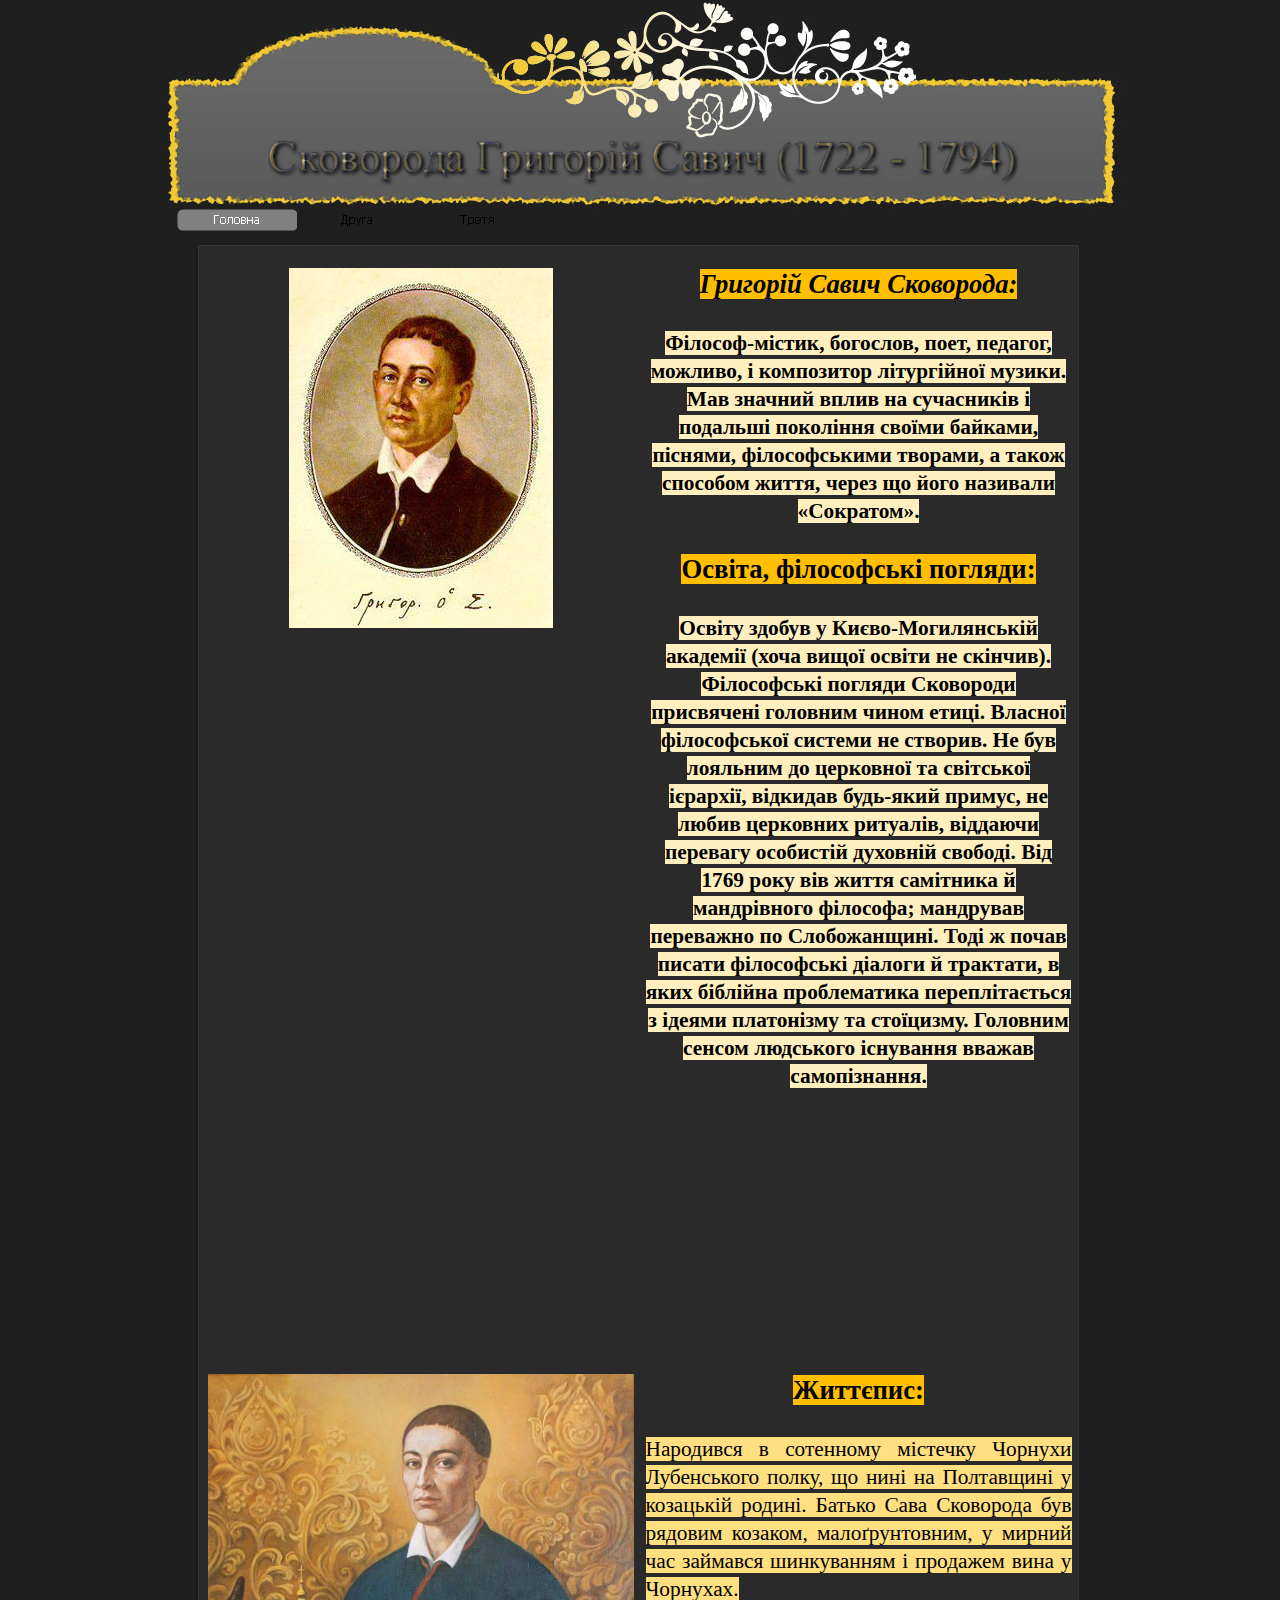
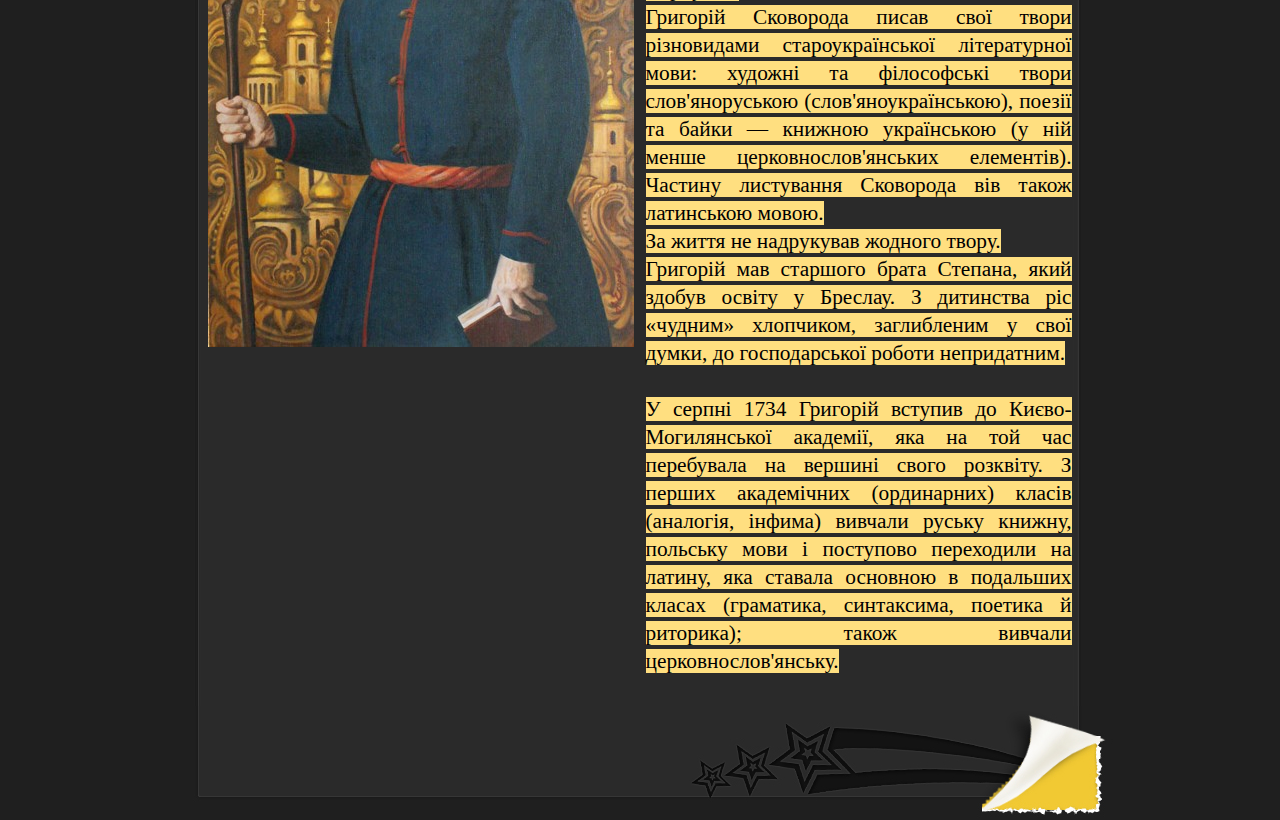
<file: index.html>
<!DOCTYPE html><!-- HTML5 -->
<html lang="ru-RU" dir="ltr">
	<head>
		<title>Сковорода</title>
		<meta charset="utf-8" />
		<!--[if IE]><meta http-equiv="ImageToolbar" content="False" /><![endif]-->
		<meta name="description" content="Сковородаа" />
		<meta name="keywords" content="Сковородаа" />
		<meta name="author" content="Антонюк" />
		<meta name="generator" content="Incomedia WebSite X5 Free 10.1.12.57 - www.websitex5.com" />
		<meta name="viewport" content="width=1007" />
		<link rel="stylesheet" type="text/css" href="style/reset.css" media="screen,print" />
		<link rel="stylesheet" type="text/css" href="style/print.css" media="print" />
		<link rel="stylesheet" type="text/css" href="style/style.css" media="screen,print" />
		<link rel="stylesheet" type="text/css" href="style/template.css" media="screen" />
		<link rel="stylesheet" type="text/css" href="style/menu.css" media="screen" />
		<!--[if lte IE 7]><link rel="stylesheet" type="text/css" href="style/ie.css" media="screen" /><![endif]-->
		<link rel="stylesheet" type="text/css" href="pcss/index.css" media="screen" />
		<script type="text/javascript" src="res/jquery.js?57"></script>
		<script type="text/javascript" src="res/x5engine.js?57"></script>
		
	</head>
	<body>
		<div id="imHeaderBg"></div>
		<div id="imFooterBg"></div>
		<div id="imPage">
			<div id="imHeader">
				<h1 class="imHidden">Сковорода</h1>
				
			</div>
			<a class="imHidden" href="#imGoToCont" title="Заголовок главного меню">Перейти к контенту</a>
			<a id="imGoToMenu"></a><p class="imHidden">Главное меню:</p>
			<div id="imMnMn" class="auto">
				<ul class="auto">
					<li id="imMnMnNode0" class="imMnMnCurrent">
						<a href="index.html">
							<span class="imMnMnFirstBg">
								<span class="imMnMnTxt"><span class="imMnMnImg"></span>Головна </span>
							</span>
						</a>
					</li><li id="imMnMnNode4">
						<a href="page-4.html">
							<span class="imMnMnFirstBg">
								<span class="imMnMnTxt"><span class="imMnMnImg"></span>Друга</span>
							</span>
						</a>
					</li><li id="imMnMnNode5">
						<a href="page-5.html">
							<span class="imMnMnFirstBg">
								<span class="imMnMnTxt"><span class="imMnMnImg"></span>Третя</span>
							</span>
						</a>
					</li>
				</ul>
			</div>
			<div id="imContentGraphics"></div>
			<div id="imContent">
				<a id="imGoToCont"></a>
				<div style="width: 876px; float: left;">
					<div style="float: left; width: 438px;">
						<div id="imCell_2" class="imGrid[0, 0]"><div id="imCellStyleGraphics_2"></div><div id="imCellStyle_2"><img id="imObjectImage_2" src="images/264px---------_---------.jpg" title="" alt="" height="360" width="264" /></div></div>
					</div>
					<div style="float: left; width: 438px;">
						<div id="imCell_3" class="imGrid[0, 0]"><div id="imCellStyleGraphics_3"></div><div id="imCellStyle_3">	<div class="text-tab-content"  id="imTextObject_3_tab0" style="text-align: left;">
								<div class="text-inner">
									<p style="text-align: center;"><span class="cb4 fs40 cf3 ff1"><b><i>Григорій Савич Сковорода:</i></b></span><b><i><span class="fs32 cb6 cf5 ff1"><br /></span></i><span class="cb7 cf3 fs32 ff1"><br /></span><span class="ff2 cb7 cf3 fs32"> </span><span class="ff1 cb7 cf3 fs32">Ф</span><span class="ff2 cb7 cf3 fs32">ілософ-<wbr>містик, богослов, поет, педагог, можливо, і композитор літургійної музики.</span><span class="ff1 cb7 cf3 fs32"><br /></span><span class="ff2 cb7 cf3 fs32">Мав значний вплив на сучасників і подальші покоління своїми байками, піснями, філософськими творами, а також способом життя, через що його називали «Сократом».</span><span class="cb4 ff1 cf3 fs32"><br /><br /></span><span class="fs40 cb4 ff1 cf3">Освіта, філософські погляди:</span><span class="fs32 cb7 ff1 cf3"><br /></span></b></p><p style="text-align: left;"><span class="fs32 cb4 cf3 ff1"><b><br /></b></span></p><p style="text-align: center;"><span class="fs32 cb7 cf3 ff2"><b>Освіту здобув у Києво-<wbr>Могилянській академії (хоча вищої освіти не скінчив). Філософські погляди Сковороди присвячені головним чином етиці. Власної філософської системи не створив. Не був лояльним до церковної та світської ієрархії, відкидав будь-<wbr>який примус, не любив церковних ритуалів, віддаючи перевагу особистій духовній свободі. Від 1769 року вів життя самітника й мандрівного філософа; мандрував переважно по Слобожанщині. Тоді ж почав писати філософські діалоги й трактати, в яких біблійна проблематика переплітається з ідеями платонізму та стоїцизму. Головним сенсом людського існування вважав самопізнання.</b></span><b><span class="cb4 ff1 fs32 cf3"><br /></span></b></p><p style="text-align: justify;"><span class="fs32 cb4 cf3 ff1"><b><br /><br /><br /><br /><br /><br /><br /><br /></b></span></p><p style="text-align: left;"><span class="fs32 cf3 ff1 cb2"><b><i><br /></i></b></span><span class="fs20 cf1 ff0 cb2"><br /></span></p>
								</div>
							</div>
						</div></div>
					</div>
					
				</div>
				<div style="width: 876px; float: left;">
					<div style="float: left; width: 438px;">
						<div id="imCell_1" class="imGrid[1, 1]"><div id="imCellStyleGraphics_1"></div><div id="imCellStyle_1"><img id="imObjectImage_1" src="images/002._Skovoroda_G._S..jpg" title="" alt="" height="573" width="426" /></div></div>
					</div>
					<div style="float: left; width: 438px;">
						<div id="imCell_4" class="imGrid[1, 1]"><div id="imCellStyleGraphics_4"></div><div id="imCellStyle_4">	<div class="text-tab-content"  id="imTextObject_4_tab0" style="text-align: left;">
								<div class="text-inner">
									<p style="text-align: center;"><span class="cb4 fs40 cf3 ff1"><b>Життєпис</b></span><b><span class="ff2 cb4 fs40 cf3">:</span><span class="cb5 ff2 fs40 cf3"><br /></span></b><span class="fs32 cb6 ff2 cf3"><br /></span></p><p style="text-align: justify;"><span class="fs32 cb6 cf3 ff1">Народився в сотенному містечку Чорнухи Лубенського полку, що нині на Полтавщині у козацькій родині. Батько Сава Сковорода був рядовим козаком, малоґрунтовним, у мирний час займався шинкуванням і продажем вина у Чорнухах</span><span class="ff2 fs32 cb6 cf3">.<br /></span><span class="ff1 fs32 cb6 cf3">Григорій Сковорода писав свої твори різновидами староукраїнської літературної мови: художні та філософські твори слов'яноруською (слов'яноукраїнською), поезії та байки — книжною українською (у ній менше цер­ковнослов'янських елементів). Частину листування Сковорода вів також латинською мовою.</span><span class="ff2 fs32 cb6 cf3"><br /> </span><span class="ff1 fs32 cb6 cf3">За життя не надрукував жодного твору.</span><span class="ff2 fs32 cb6 cf3"><br /></span><span class="ff1 fs32 cb6 cf3">Григорій мав старшого брата Степана, який здобув освіту у Бреслау. З дитинства ріс «чудним» хлопчиком, заглибленим у свої думки, до господарської роботи непридатним. </span><span class="ff2 fs32 cb6 cf3"><br /><br /></span><span class="ff1 fs32 cb6 cf3">У серпні 1734 Григорій вступив до Києво-<wbr>Могилянської академії, яка на той час перебувала на вершині свого розквіту. З перших академічних (ординарних) класів (аналогія, інфима) вивчали руську книжну, польську мови і поступово переходили на латину, яка ставала основною в подальших класах (граматика, синтаксима, поетика й риторика); також вивчали церковнослов'янську.</span><span class="cb4 ff1 fs32 cf3"> </span><span class="fs20 ff0 cb4 cf3"><br /></span></p><p style="text-align: left;"><span class="cb2 cf1 fs20 ff0"><br /></span></p>
								</div>
							</div>
						</div></div>
					</div>
					
				</div>
				
				<div id="imFooPad" style="height: 0px; float: left;">&nbsp;</div><div id="imBtMn"><a href="index.html">Головна </a> | <a href="page-4.html">Друга</a> | <a href="page-5.html">Третя</a> | <a href="imsitemap.html">Главная Карта Сайта</a></div>				  
				<div class="imClear"></div>
			</div>
			<div id="imFooter">
				
			</div>
		</div>
		<span class="imHidden"><a href="#imGoToCont" title="Прочесть эту страницу заново">Назад к содержимому</a> | <a href="#imGoToMenu" title="Прочесть этот сайт заново">Назад к главному меню</a></span>
		
	<noscript class="imNoScript"><div class="alert alert-red">Чтобы использовать этот сайт, необходимо включить JavaScript</div></noscript>
				</body>
</html>
</file>
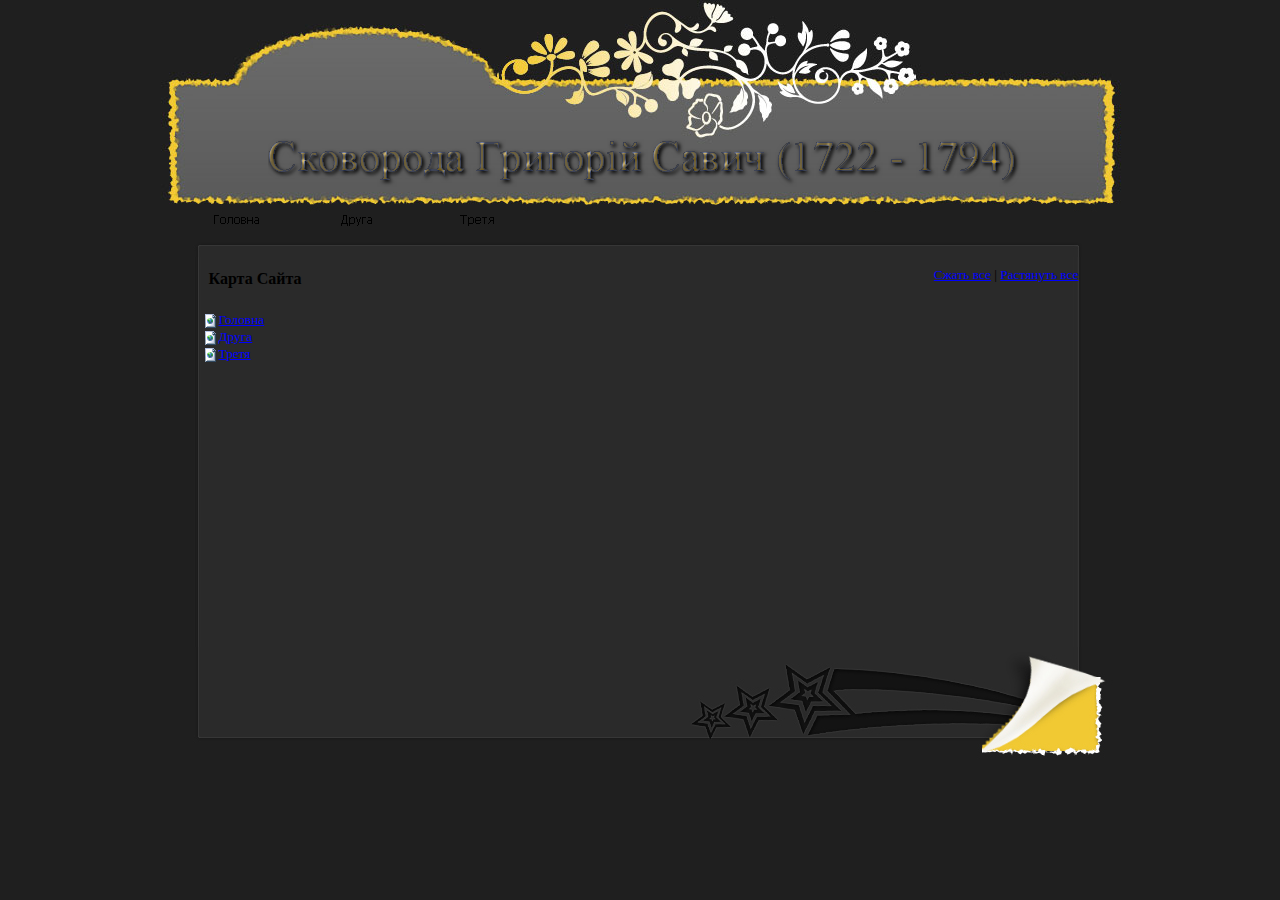
<file: imsitemap.html>
<!DOCTYPE html><!-- HTML5 -->
<html lang="ru-RU" dir="ltr">
	<head>
		<title>Главная Карта Сайта - Сковорода</title>
		<meta charset="utf-8" />
		<!--[if IE]><meta http-equiv="ImageToolbar" content="False" /><![endif]-->
		<meta name="author" content="Антонюк" />
		<meta name="generator" content="Incomedia WebSite X5 Free 10.1.12.57 - www.websitex5.com" />
		<meta name="viewport" content="width=1007" />
		<link rel="stylesheet" type="text/css" href="style/reset.css" media="screen,print" />
		<link rel="stylesheet" type="text/css" href="style/print.css" media="print" />
		<link rel="stylesheet" type="text/css" href="style/style.css" media="screen,print" />
		<link rel="stylesheet" type="text/css" href="style/template.css" media="screen" />
		<link rel="stylesheet" type="text/css" href="style/menu.css" media="screen" />
		<!--[if lte IE 7]><link rel="stylesheet" type="text/css" href="style/ie.css" media="screen" /><![endif]-->
		
		<script type="text/javascript" src="res/jquery.js?57"></script>
		<script type="text/javascript" src="res/x5engine.js?57"></script>
		
	</head>
	<body>
		<div id="imHeaderBg"></div>
		<div id="imFooterBg"></div>
		<div id="imPage">
			<div id="imHeader">
				<h1 class="imHidden">Главная Карта Сайта - Сковорода</h1>
				
			</div>
			<a class="imHidden" href="#imGoToCont" title="Заголовок главного меню">Перейти к контенту</a>
			<a id="imGoToMenu"></a><p class="imHidden">Главное меню:</p>
			<div id="imMnMn" class="auto">
				<ul class="auto">
					<li id="imMnMnNode0">
						<a href="index.html">
							<span class="imMnMnFirstBg">
								<span class="imMnMnTxt"><span class="imMnMnImg"></span>Головна </span>
							</span>
						</a>
					</li><li id="imMnMnNode4">
						<a href="page-4.html">
							<span class="imMnMnFirstBg">
								<span class="imMnMnTxt"><span class="imMnMnImg"></span>Друга</span>
							</span>
						</a>
					</li><li id="imMnMnNode5">
						<a href="page-5.html">
							<span class="imMnMnFirstBg">
								<span class="imMnMnTxt"><span class="imMnMnImg"></span>Третя</span>
							</span>
						</a>
					</li>
				</ul>
			</div>
			<div id="imContentGraphics"></div>
			<div id="imContent">
				<a id="imGoToCont"></a>
				<div style="text-align: right; float: right; width: 40%; margin-top: 5px;"><a class="imCssLink" style="cursor: pointer;" href="#" onclick="return x5engine.imSiteMap.foldAll()">Сжать все</a> | <a class="imCssLink" style="cursor: pointer;" href="#" onclick="return x5engine.imSiteMap.unfoldAll()">Растянуть все</a></div><h2 id="imPgTitle" class="imTitleMargin" style="margin-bottom: 20px; width: 50%; clear: none;">Карта Сайта</h2>
<ul class="imSiteMap">
	<li><img src="res/impage.gif" /><a class="imCssLink" href="index.html">Головна </a></li>
	<li><img src="res/impage.gif" /><a class="imCssLink" href="page-4.html">Друга</a></li>
	<li><img src="res/impage.gif" /><a class="imCssLink" href="page-5.html">Третя</a></li>
</ul><script>x5engine.boot.push("x5engine.imSiteMap.setup()");</script>				  
				<div class="imClear"></div>
			</div>
			<div id="imFooter">
				
			</div>
		</div>
		<span class="imHidden"><a href="#imGoToCont" title="Прочесть эту страницу заново">Назад к содержимому</a> | <a href="#imGoToMenu" title="Прочесть этот сайт заново">Назад к главному меню</a></span>
		
	<noscript class="imNoScript"><div class="alert alert-red">Чтобы использовать этот сайт, необходимо включить JavaScript</div></noscript>
				</body>
</html>
</file>
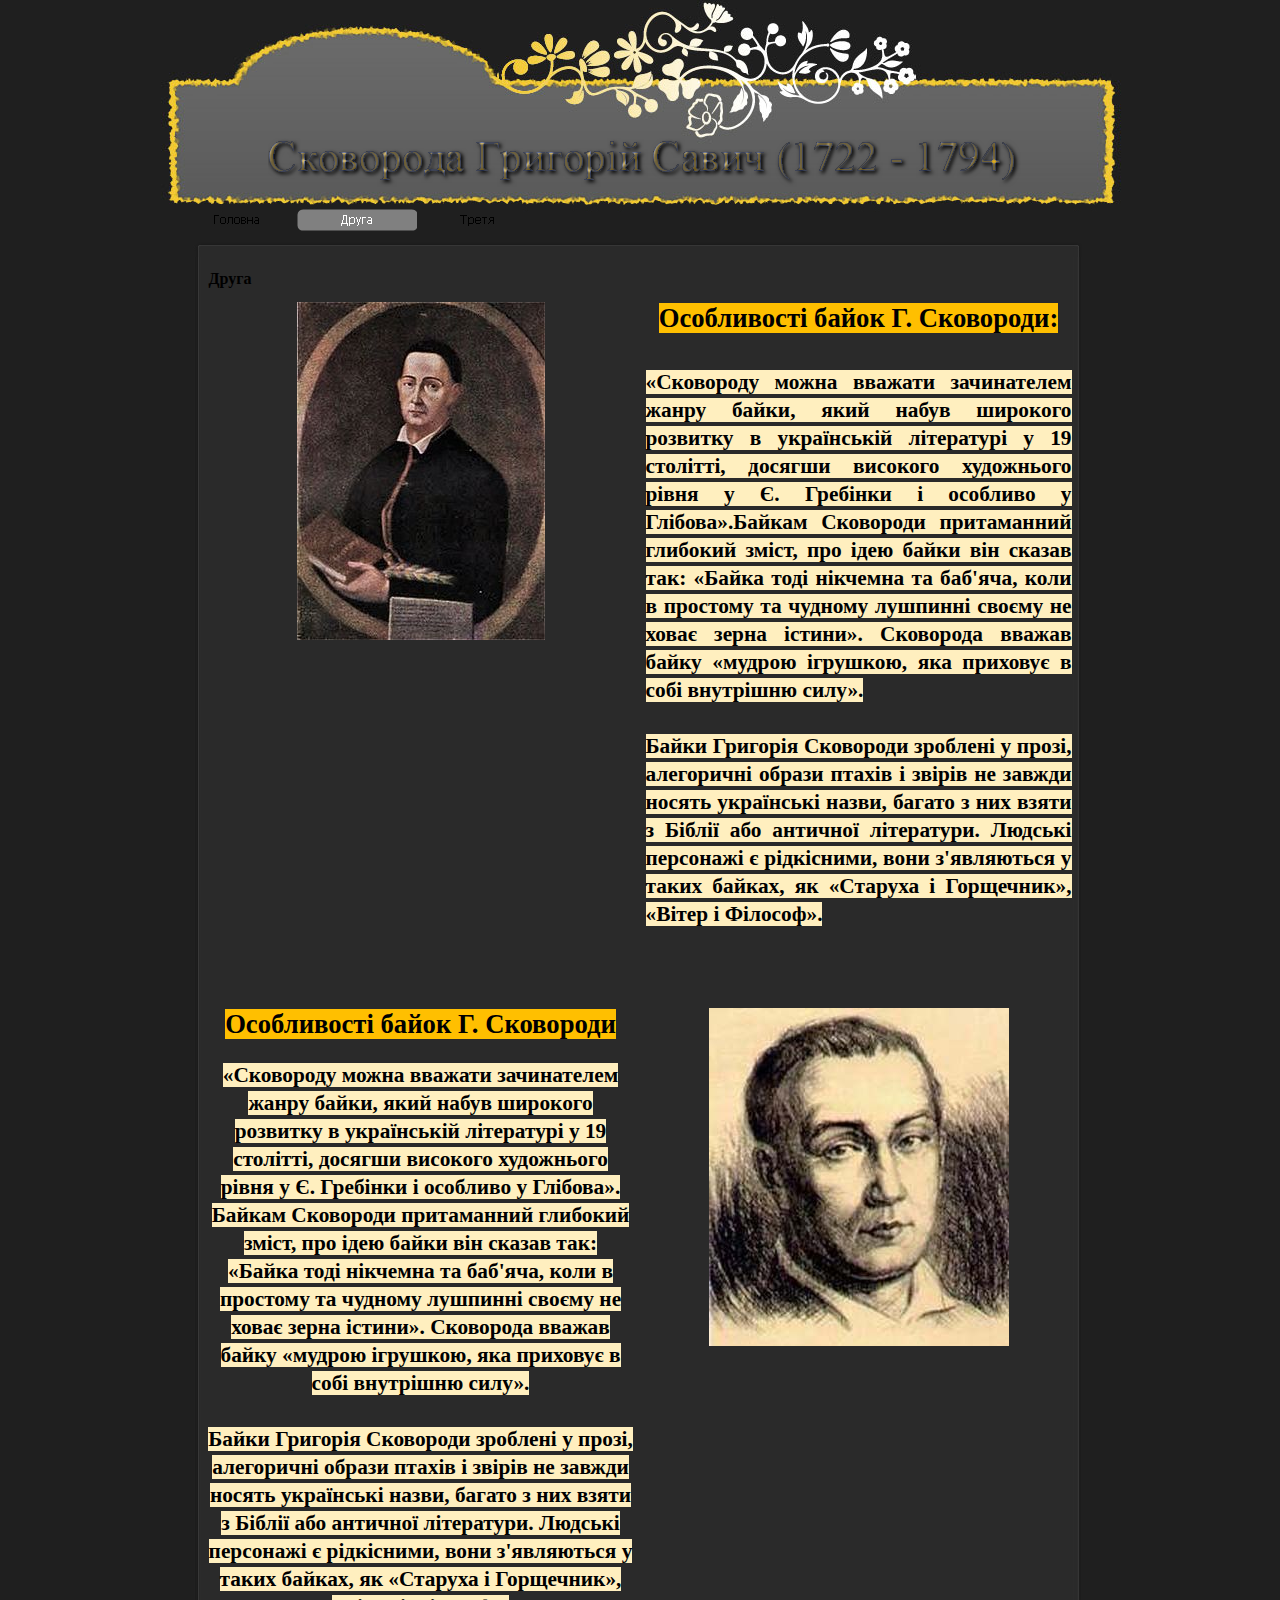
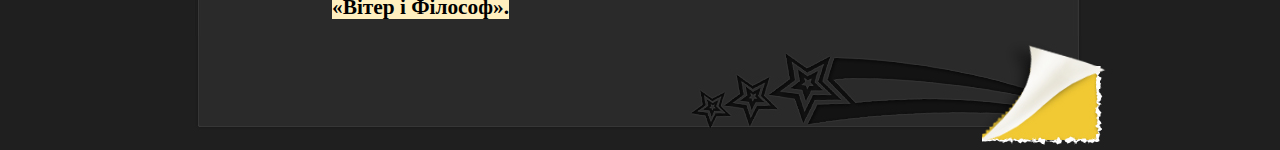
<file: page-4.html>
<!DOCTYPE html><!-- HTML5 -->
<html lang="ru-RU" dir="ltr">
	<head>
		<title>Друга - Сковорода</title>
		<meta charset="utf-8" />
		<!--[if IE]><meta http-equiv="ImageToolbar" content="False" /><![endif]-->
		<meta name="author" content="Антонюк" />
		<meta name="generator" content="Incomedia WebSite X5 Free 10.1.12.57 - www.websitex5.com" />
		<meta name="viewport" content="width=1007" />
		<link rel="stylesheet" type="text/css" href="style/reset.css" media="screen,print" />
		<link rel="stylesheet" type="text/css" href="style/print.css" media="print" />
		<link rel="stylesheet" type="text/css" href="style/style.css" media="screen,print" />
		<link rel="stylesheet" type="text/css" href="style/template.css" media="screen" />
		<link rel="stylesheet" type="text/css" href="style/menu.css" media="screen" />
		<!--[if lte IE 7]><link rel="stylesheet" type="text/css" href="style/ie.css" media="screen" /><![endif]-->
		<link rel="stylesheet" type="text/css" href="pcss/page-4.css" media="screen" />
		<script type="text/javascript" src="res/jquery.js?57"></script>
		<script type="text/javascript" src="res/x5engine.js?57"></script>
		
	</head>
	<body>
		<div id="imHeaderBg"></div>
		<div id="imFooterBg"></div>
		<div id="imPage">
			<div id="imHeader">
				<h1 class="imHidden">Друга - Сковорода</h1>
				
			</div>
			<a class="imHidden" href="#imGoToCont" title="Заголовок главного меню">Перейти к контенту</a>
			<a id="imGoToMenu"></a><p class="imHidden">Главное меню:</p>
			<div id="imMnMn" class="auto">
				<ul class="auto">
					<li id="imMnMnNode0">
						<a href="index.html">
							<span class="imMnMnFirstBg">
								<span class="imMnMnTxt"><span class="imMnMnImg"></span>Головна </span>
							</span>
						</a>
					</li><li id="imMnMnNode4" class="imMnMnCurrent">
						<a href="page-4.html">
							<span class="imMnMnFirstBg">
								<span class="imMnMnTxt"><span class="imMnMnImg"></span>Друга</span>
							</span>
						</a>
					</li><li id="imMnMnNode5">
						<a href="page-5.html">
							<span class="imMnMnFirstBg">
								<span class="imMnMnTxt"><span class="imMnMnImg"></span>Третя</span>
							</span>
						</a>
					</li>
				</ul>
			</div>
			<div id="imContentGraphics"></div>
			<div id="imContent">
				<a id="imGoToCont"></a>
				<h2 id="imPgTitle">Друга</h2>
				<div style="width: 876px; float: left;">
					<div style="float: left; width: 438px;">
						<div id="imCell_2" class="imGrid[0, 0]"><div id="imCellStyleGraphics_2"></div><div id="imCellStyle_2"><img id="imObjectImage_2" src="images/Skovoroda.jpg" title="" alt="" height="338" width="248" /></div></div>
					</div>
					<div style="float: left; width: 438px;">
						<div id="imCell_1" class="imGrid[0, 0]"><div id="imCellStyleGraphics_1"></div><div id="imCellStyle_1">	<div class="text-tab-content"  id="imTextObject_1_tab0" style="text-align: left;">
								<div class="text-inner">
									<p style="text-align: center;"><span class="ff2 cf0 cb3 fs40"><b>Особливості байок Г. Сковороди</b></span><b><span class="ff3 cf0 cb3 fs40">:</span><span class="cb4 ff3 cf0 fs40"><br /><br /></span></b></p><p style="text-align: justify;"><span class="ff2 cf0 cb4 fs32"><b>«Сковороду можна вважати зачинателем жанру байки, який набув широкого розвитку в українській літературі у 19 столітті, досягши високого художнього рівня у Є. Гребінки і особливо у Глібова».Байкам Сковороди притаманний глибокий зміст, про ідею байки він сказав так: «Байка тоді нікчемна та баб'яча, коли в простому та чудному лушпинні своєму не ховає зерна істини». Сковорода вважав байку «мудрою ігрушкою, яка приховує в собі внутрішню силу».<br /><br />Байки Григорія Сковороди зроблені у прозі, алегоричні образи птахів і звірів не завжди носять українські назви, багато з них взяти з Біблії або античної літератури. Людські персонажі є рідкісними, вони з'являються у таких байках, як «Старуха і Горщечник», «Вітер і Філософ».<br /><br /></b></span><span class="ff0 fs20"><br /></span></p>
								</div>
							</div>
						</div></div>
					</div>
					
				</div>
				<div style="width: 876px; float: left;">
					<div style="float: left; width: 438px;">
						<div id="imCell_3" class="imGrid[1, 1]"><div id="imCellStyleGraphics_3"></div><div id="imCellStyle_3">	<div class="text-tab-content"  id="imTextObject_3_tab0" style="text-align: left;">
								<div class="text-inner">
									<p style="text-align: center;"><span class="cb4 fs40 cf3 ff2"><b>Особливості байок Г. Сковороди</b></span><span class="fs20 cb2 ff0 cf3"><br /></span></p><p style="text-align: left;"><span class="cf3 fs20 cb2 ff0"><br /></span></p><p style="text-align: center;"><span class="fs32 cb5 cf3 ff2"><b>«Сковороду можна вважати зачинателем жанру байки, який набув широкого розвитку в українській літературі у 19 столітті, досягши високого художнього рівня у Є. Гребінки і особливо у Глібова». </b></span><b><span class="ff3 fs32 cb5 cf3"><br /></span><span class="ff2 fs32 cb5 cf3">Байкам Сковороди притаманний глибокий зміст, про ідею байки він сказав так: «Байка тоді нікчемна та баб'яча, коли в простому та чудному лушпинні своєму не ховає зерна істини». Сковорода вважав байку «мудрою ігрушкою, яка приховує в собі внутрішню силу».<br /><br />Байки Григорія Сковороди зроблені у прозі, алегоричні образи птахів і звірів не завжди носять українські назви, багато з них взяти з Біблії або античної літератури. Людські персонажі є рідкісними, вони з'являються у таких байках, як «Старуха і Горщечник», «Вітер і Філософ».</span></b><span class="fs20 cb2 cf1 ff0"><br /></span></p>
								</div>
							</div>
						</div></div>
					</div>
					<div style="float: left; width: 438px;">
						<div id="imCell_4" class="imGrid[1, 1]"><div id="imCellStyleGraphics_4"></div><div id="imCellStyle_4"><img id="imObjectImage_4" src="images/md_skovoroda-hryhoriy-savych_3.jpg" title="" alt="" height="338" width="300" /></div></div>
					</div>
					
				</div>
				
				<div id="imFooPad" style="height: 0px; float: left;">&nbsp;</div><div id="imBtMn"><a href="index.html">Головна </a> | <a href="page-4.html">Друга</a> | <a href="page-5.html">Третя</a> | <a href="imsitemap.html">Главная Карта Сайта</a></div>				  
				<div class="imClear"></div>
			</div>
			<div id="imFooter">
				
			</div>
		</div>
		<span class="imHidden"><a href="#imGoToCont" title="Прочесть эту страницу заново">Назад к содержимому</a> | <a href="#imGoToMenu" title="Прочесть этот сайт заново">Назад к главному меню</a></span>
		
	<noscript class="imNoScript"><div class="alert alert-red">Чтобы использовать этот сайт, необходимо включить JavaScript</div></noscript>
				</body>
</html>
</file>
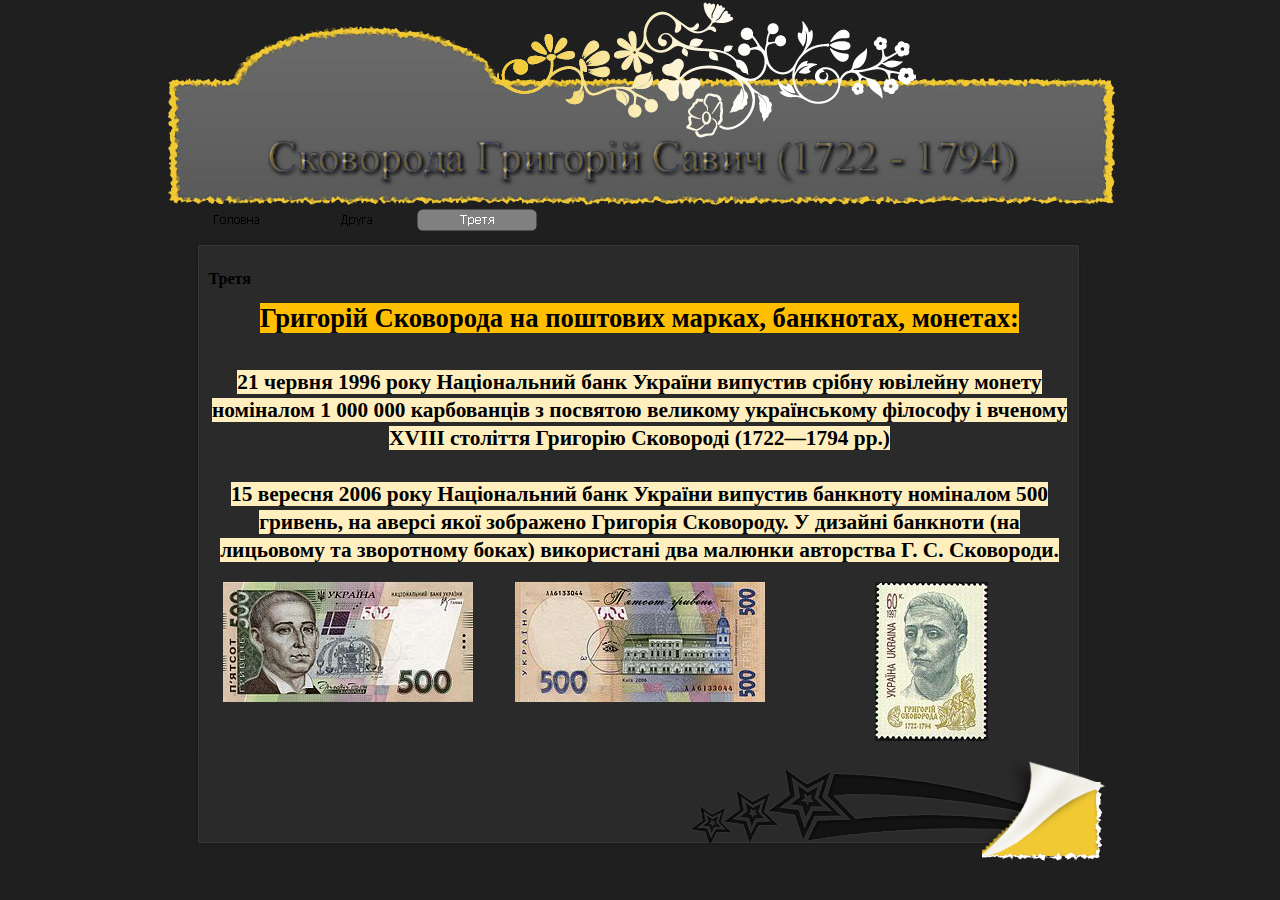
<file: page-5.html>
<!DOCTYPE html><!-- HTML5 -->
<html lang="ru-RU" dir="ltr">
	<head>
		<title>Третя - Сковорода</title>
		<meta charset="utf-8" />
		<!--[if IE]><meta http-equiv="ImageToolbar" content="False" /><![endif]-->
		<meta name="author" content="Антонюк" />
		<meta name="generator" content="Incomedia WebSite X5 Free 10.1.12.57 - www.websitex5.com" />
		<meta name="viewport" content="width=1007" />
		<link rel="stylesheet" type="text/css" href="style/reset.css" media="screen,print" />
		<link rel="stylesheet" type="text/css" href="style/print.css" media="print" />
		<link rel="stylesheet" type="text/css" href="style/style.css" media="screen,print" />
		<link rel="stylesheet" type="text/css" href="style/template.css" media="screen" />
		<link rel="stylesheet" type="text/css" href="style/menu.css" media="screen" />
		<!--[if lte IE 7]><link rel="stylesheet" type="text/css" href="style/ie.css" media="screen" /><![endif]-->
		<link rel="stylesheet" type="text/css" href="pcss/page-5.css" media="screen" />
		<script type="text/javascript" src="res/jquery.js?57"></script>
		<script type="text/javascript" src="res/x5engine.js?57"></script>
		
	</head>
	<body>
		<div id="imHeaderBg"></div>
		<div id="imFooterBg"></div>
		<div id="imPage">
			<div id="imHeader">
				<h1 class="imHidden">Третя - Сковорода</h1>
				
			</div>
			<a class="imHidden" href="#imGoToCont" title="Заголовок главного меню">Перейти к контенту</a>
			<a id="imGoToMenu"></a><p class="imHidden">Главное меню:</p>
			<div id="imMnMn" class="auto">
				<ul class="auto">
					<li id="imMnMnNode0">
						<a href="index.html">
							<span class="imMnMnFirstBg">
								<span class="imMnMnTxt"><span class="imMnMnImg"></span>Головна </span>
							</span>
						</a>
					</li><li id="imMnMnNode4">
						<a href="page-4.html">
							<span class="imMnMnFirstBg">
								<span class="imMnMnTxt"><span class="imMnMnImg"></span>Друга</span>
							</span>
						</a>
					</li><li id="imMnMnNode5" class="imMnMnCurrent">
						<a href="page-5.html">
							<span class="imMnMnFirstBg">
								<span class="imMnMnTxt"><span class="imMnMnImg"></span>Третя</span>
							</span>
						</a>
					</li>
				</ul>
			</div>
			<div id="imContentGraphics"></div>
			<div id="imContent">
				<a id="imGoToCont"></a>
				<h2 id="imPgTitle">Третя</h2>
				<div style="width: 876px; float: left;">
					<div id="imCell_1" class="imGrid[0, 0]"><div id="imCellStyleGraphics_1"></div><div id="imCellStyle_1">	<div class="text-tab-content"  id="imTextObject_1_tab0" style="text-align: left;">
							<div class="text-inner">
								<p style="text-align: center;"><span class="cb4 fs40 cf3 ff2"><b>Григорій Сковорода на поштових марках, банкнотах, монетах</b></span><b><span class="ff3 cb4 fs40 cf3">:<br /><br /></span><span class="fs32 cb5 ff2 cf3">21 червня 1996 року Національний банк України випустив срібну ювілейну монету номіналом 1 000 000 карбованців з посвятою великому українському філософу і вченому XVIII століття Григорію Сковороді (1722—1794 рр.)<br /><br />15 вересня 2006 року Національний банк України випустив банкноту номіналом 500 гривень, на аверсі якої зображено Григорія Сковороду. У дизайні банкноти (на лицьовому та зворотному боках) використані два малюнки авторства Г. С. Сковороди.</span></b><span class="fs20 cb2 cf1 ff0"><br /></span></p>
							</div>
						</div>
					</div></div>
				</div>
				<div style="width: 876px; float: left;">
					<div style="float: left; width: 292px;">
						<div id="imCell_3" class="imGrid[1, 1]"><div id="imCellStyleGraphics_3"></div><div id="imCellStyle_3"><img id="imObjectImage_3" src="images/500_hryvnia_2006_front.jpg" title="" alt="" height="120" width="250" /></div></div>
					</div>
					<div style="float: left; width: 292px;">
						<div id="imCell_4" class="imGrid[1, 1]"><div id="imCellStyleGraphics_4"></div><div id="imCellStyle_4"><img id="imObjectImage_4" src="images/500_hryvnia_2006_back.jpg" title="" alt="" height="120" width="250" /></div></div>
					</div>
					<div style="float: left; width: 292px;">
						<div id="imCell_2" class="imGrid[1, 1]"><div id="imCellStyleGraphics_2"></div><div id="imCellStyle_2"><img id="imObjectImage_2" src="images/S175.jpg" title="" alt="" height="159" width="113" /></div></div>
					</div>
					
				</div>
				
				<div id="imFooPad" style="height: 0px; float: left;">&nbsp;</div><div id="imBtMn"><a href="index.html">Головна </a> | <a href="page-4.html">Друга</a> | <a href="page-5.html">Третя</a> | <a href="imsitemap.html">Главная Карта Сайта</a></div>				  
				<div class="imClear"></div>
			</div>
			<div id="imFooter">
				
			</div>
		</div>
		<span class="imHidden"><a href="#imGoToCont" title="Прочесть эту страницу заново">Назад к содержимому</a> | <a href="#imGoToMenu" title="Прочесть этот сайт заново">Назад к главному меню</a></span>
		
	<noscript class="imNoScript"><div class="alert alert-red">Чтобы использовать этот сайт, необходимо включить JavaScript</div></noscript>
				</body>
</html>
</file>
<file: style/print.css>
.imHidden {display: none;}
.imBgStretcher {display: none;}
.imTip { display: none !important; }
.text-tabs { display: none !important; }
.text-tab-print-title { display: block !important; font-weight: bold; }
.text-container, .text-container > div, .text-inner, .text-inner div, .text-tab-content { padding: 0 0 10px 0 !important; height: auto !important; left: auto !important; top: auto !important; position: static !important; display: block !important; clear: both !important; }
#imHeader {display: none;}
#imHeaderBg {display : none;}
#imMnMn {display: none;}
#imPgMn {display: none;}
#imFooPad {display: none;}
#imBtMn {display: none;}
#imFooter {display : none;}
#imFooterBg {display: none;}
#imContent { height: auto !important; }
</file>
<file: style/style.css>
/* General purpose WSX5's required classes */
.imClear { visibility: hidden; clear: both; border: 0; margin: 0; padding: 0; }
.imHidden { display: none; }
.imCaptFrame { vertical-align: middle; }
.imAlertMsg { padding: 10px; font: 10pt "Trebuchet MS"; text-align: center; color: #000; background-color: #fff; border: 1px solid; }
.alert { padding: 5px 7px; margin: 5px 0 10px 0; border-radius: 5px; border: 1px solid; font: inherit; }
.alert-red { color: #ff6565; border-color: #ff6565; background-color: #fcc; }
.alert-green { color: #46543b; border-color: #8da876; background-color: #d5ffb3; }
.text-right { text-align: right; }
.text-center { text-align: center; }
.vertical-middle, tr.vertical-middle td { vertical-align: middle; }


/* Page default */
#imContent {font: normal normal normal 10.0pt Tahoma; color: #000000; background-color: transparent; text-align: left; text-decoration: none; ; }


/* Page Title */
#imPgTitle, #imPgTitle a { padding-top: 2px; padding-bottom: 2px; margin: 5px 0; font: normal normal bold 12.0pt Tahoma; color: #000000; background-color: transparent; text-align: left; text-decoration: none; }
#imPgTitle { border-width: 1px; border-style: solid; border-color: transparent transparent transparent transparent; }
#imPgTitle.imTitleMargin { margin-left: 6px; margin-right: 6px; }


/* Breadcrumb */
.imBreadcrumb, #imBreadcrumb { display: none; }
.imBreadcrumb, .imBreadcrumb a, #imBreadcrumb, #imBreadcrumb a { padding-top: 2px; padding-bottom: 2px; font: normal normal normal 7.0pt Tahoma; color: #A9A9A9; background-color: transparent; text-align: left; text-decoration: none;  border-width: 1px; border-style: solid; border-color: transparent transparent transparent transparent}
.imBreadcrumb a, .imBreadcrumb a:link, .imBreadcrumb a:hover, .imBreadcrumb a:visited, .imBreadcrumb a:active { color: #A9A9A9; }


/* Links */
.imCssLink:link, .imCssLink { background-color: transparent; color: #0000FF; text-decoration: underline; }
.imCssLink:visited { background-color: transparent; color: #EE82EE; text-decoration: underline; }
.imCssLink:hover, .imCssLink:active, .imCssLink:hover, .imCssLink:active { background-color: transparent; color: #0000FF; text-decoration: underline; }
.imAbbr:link { background-color: transparent; color: #0000FF; border-bottom: 1px dotted #0000FF; text-decoration: none; }
.imAbbr:visited { background-color: transparent; color: #EE82EE; border-bottom: 1px dotted #EE82EE; text-decoration: none; }
.imAbbr:hover, .imAbbr:active { background-color: transparent; color: #0000FF; border-bottom: 1px dotted #0000FF; text-decoration: none; }


/* Bottom Menu */
#imBtMn { display: none; }
input[type=text], input[type=password], textarea, #imCartContainer .userForm select { font: inherit; border: 1px solid #A9A9A9; background-color: #FFFFFF; color: #000000; border-top-left-radius: 5px; border-top-right-radius: 5px; border-bottom-left-radius: 5px; border-bottom-right-radius: 5px; padding-left: 2px; padding-right: 2px; }
textarea { resize: none; }
input[type=button], input[type=submit], input[type=reset] {padding: 4px 8px; cursor: pointer; font: inherit; border: 1px solid #A9A9A9; background-color: #D3D3D3; color: #000000; border-top-left-radius: 5px; border-top-right-radius: 5px; border-bottom-left-radius: 5px; border-bottom-right-radius: 5px; box-sizing: content-box; }
.search_form input { border-radius: 0; }
.imNoScript { position: absolute; top: 5px; left: 5%; width: 90%; font: normal normal normal 10.0pt Tahoma; text-align: left; text-decoration: none; }

/* Tip */
.imTip { z-index: 100201; background-color: #FFFFFF; border-top: 1px solid #000000; border-right: 1px solid #000000; border-bottom: 1px solid #000000; border-left: 1px solid #000000; font: normal normal normal 9.0pt Tahoma; color: #000000; background-color: #FFFFFF; text-align: center; text-decoration: none;  margin: 0 auto; padding: 10px; position: absolute; border-radius: 5px 5px 5px 5px; box-shadow: 1px 1px 5px 0px #808080;}
.imTipArrowBorder { border-color: #000000; border-style: solid; border-width: 10px; height: 0; width: 0; position: absolute; }
.imTipArrow { border-color: #FFFFFF; border-style: solid; border-width: 10px; height: 0; width: 0; position: absolute; }
.imReverseArrow { border-color: #000000; border-style: solid; border-width: 10px; height: 0; width: 0; position: absolute; top: -20px; left: 30px; }
.imTip img { margin-bottom: 6px; }


/* Date Picker */
.imDatePickerIcon { margin-left: 2px; margin-right: 8px; }
#imDatePicker { position: absolute; width: 230px; padding: 5px; background-color: white; font-family: Arial; border: 1px solid #888;}
#imDatePicker table { border-collapse: collapse; margin-left: auto; margin-right: auto; }
#imDatePicker #imDPHead { padding: 10px; line-height: 20px; height: 20px; display: block; text-align: center; border: 1px solid #aaaaaa; background-color: #c1cbd5; }
#imDatePicker #imDPMonth { text-align: center; padding: 3px 30px 3px 30px; font-size: 12px; font-weight: bold; }
#imDatePicker .day { background-color: #fff; text-align: center; border: 1px solid #aaa; vertical-align: middle; width: 30px; height: 20px; font-size: 10px; cursor: pointer; }
#imDatePicker .selDay { background-color: rgb(255,240,128); }
#imDatePicker .day:hover { background: #fff; }
#imDatePicker .imDPhead { cursor: default; font-size: 12px; text-align: center; height: 25px; vertical-align: middle; }
#imDatePicker #imDPleft, #imDatePicker #imDPright { display: inline; cursor: pointer; font-weight: bold; }


/* Popup */
#imGuiPopUp { padding: 10px; position: fixed; background-color: #FFFFFF; border-top: 1px solid #000000; border-right: 1px solid #000000; border-bottom: 1px solid #000000; border-left: 1px solid #000000; font: normal normal normal 9.0pt Tahoma; color: #000000; background-color: #FFFFFF; text-align: left; text-decoration: none; ;}
.imGuiButton { margin-top: 20px; margin-left: auto; margin-right: auto; text-align: center;  width: 80px; cursor: pointer; background-color: #444; color: white; padding: 5px; font-size: 14px; font-family: Arial; }
#imGuiPopUpBg { position: fixed; top: 0px; left: 0px; background-color: #000000; }
.prt_field { display: none; }
.topic-summary { margin: 10px auto 20px auto; text-align: center; }
.topic-form { text-align: left; margin-bottom: 30px; }
.topic-comment { margin: 0 0 10px 0; padding: 5px 0; border-bottom: 1px dotted #000000; }
.topic-comments-count { font-weight: bold; margin: 10px 0 7px;}
.topic-comments-user { margin-bottom: 5px; margin-right: 5px; font-weight: bold;}
.topic-comments-abuse { margin: 5px 0 0 0; border: none; padding: 3px 0 0 0; text-align: right; }
.topic-comments-abuse img { margin-left: 3px; vertical-align: middle; }
.topic-comments-date { margin-bottom: 5px; }
.imCaptFrame { position: absolute; float: right; margin: 0; padding: 0; top: 5px;}
.topic-form-row { position: relative; clear: both; padding-top: 5px; }
.topic-star-container-big, .topic-star-container-small { display: inline-block; position: relative; background-repeat: repeat-x; background-position: left top; }
.topic-star-container-big { width: 160px; height: 34px; }
.topic-star-container-small { width: 80px; height: 16px; }
.topic-star-fixer-big, .topic-star-fixer-small { display: block; position: absolute; top: 0; left: 0; background-repeat: repeat-x; background-position: left top; }
.topic-star-fixer-big { height: 34px; }
.topic-star-fixer-small { height: 16px; }
.variable-star-rating { cursor: pointer; }
</file>
<file: style/template.css>
html {position: relative; margin: 0; padding: 0; background-color: transparent; background-image: url('bg.jpg'); background-position: left top; background-repeat: repeat; background-attachment: scroll;}
body {margin: 0; padding: 0; text-align: left;}
#imPage {margin: 0px auto 0px auto; width: 1007px; position: relative;}
#imHeaderBg {position: absolute; left: 0; top: 0; height: 165px; width: 100%; background-color: transparent;}
#imHeader {margin-bottom: 53px; height: 204px; background-color: transparent; background-image: url('top.png'); background-position: top left; background-repeat: no-repeat;}
#imMnMn {position: absolute; top: 204px; left: 0;  height: 43px; width: 962px; padding: 5px 5px 5px 40px; background-color: transparent; background-image: url('menu.jpg'); background-position: left top; background-repeat: repeat-y;}
#imMnMn > ul { text-align: left; }
#imMnMn li {display: inline}
#imContent {min-height: 380px; position: relative; width: 877px; padding: 5px 65px 5px 65px; }
#imContentGraphics {min-height: 380px; position: absolute; top: 257px; bottom: 114px; left: 0; width: 1007px; background-color: transparent; background-image: url('content.jpg'); background-position: left top; background-repeat: repeat-y;}
#imFooterBg {position: absolute; left: 0; bottom: 0; height: 90px; width: 100%; background-color: transparent;}
#imFooter {position: relative; margin: 0 auto; height: 114px; width: 1007px; background-color: transparent; background-image: url('bottom.png'); background-position: top left; background-repeat: no-repeat;}
</file>
<file: style/menu.css>
/* ######################### MENU STYLE #########################*/
#imSite { position: relative; }
#imMnMn { text-align: left; }
#imMnMn > ul { z-index: 10001; display: inline-block; }
#imMnMn li > ul { z-index: 10002; }

/* Main Menu */

#imMnMn ul, #imPgMn ul {padding:0;margin:0;list-style-type:none; }
#imMnMn > ul > li { position: relative; margin-left: 0px;  }
#imMnMn > ul > li:first-child { margin-left: 0; }
/* Links */
#imMnMnNode0 { background-image: url('../menu/index.png'); height: 22px; width: 120px; }
#imMnMnNode0 .imMnMnFirstBg { height: 22px; width: 120px; }
#imMnMnNode0:hover { background: none; background-image: none; }
#imMnMnNode0:hover .imMnMnFirstBg { background-image: url('../menu/index_h.png'); height: 22px; width: 120px;}
#imMnMnNode0.imMnMnCurrent { background: none; background-image: none; }
#imMnMnNode0.imMnMnCurrent span.imMnMnFirstBg { background-image: url('../menu/index_h.png'); height: 22px; width: 120px;}
#imMnMnNode4 { background-image: url('../menu/page-4.png'); height: 22px; width: 120px; }
#imMnMnNode4 .imMnMnFirstBg { height: 22px; width: 120px; }
#imMnMnNode4:hover { background: none; background-image: none; }
#imMnMnNode4:hover .imMnMnFirstBg { background-image: url('../menu/page-4_h.png'); height: 22px; width: 120px;}
#imMnMnNode4.imMnMnCurrent { background: none; background-image: none; }
#imMnMnNode4.imMnMnCurrent span.imMnMnFirstBg { background-image: url('../menu/page-4_h.png'); height: 22px; width: 120px;}
#imMnMnNode5 { background-image: url('../menu/page-5.png'); height: 22px; width: 120px; }
#imMnMnNode5 .imMnMnFirstBg { height: 22px; width: 120px; }
#imMnMnNode5:hover { background: none; background-image: none; }
#imMnMnNode5:hover .imMnMnFirstBg { background-image: url('../menu/page-5_h.png'); height: 22px; width: 120px;}
#imMnMnNode5.imMnMnCurrent { background: none; background-image: none; }
#imMnMnNode5.imMnMnCurrent span.imMnMnFirstBg { background-image: url('../menu/page-5_h.png'); height: 22px; width: 120px;}
#imMnMn .imMnMnFirstBg .imMnMnTxt {display: none;}
#imMnMn > ul > li.imMnMnSeparator { background: transparent url('../res/separatorh.png') no-repeat center center; width: 10px; height: 22px; }
#imMnMn .imMnMnFirstBg { position: relative; display: block; background-repeat: no-repeat; cursor: pointer; width: 100%; }
#imMnMn a { border: none; cursor: pointer; }
#imMnMn .imMnMnTxt { text-overflow: ellipsis; white-space: nowrap; }


/* MENU POSITION : HORIZONTAL VerticalOneColumn */
#imMnMn ul .autoHide, #imMnMn ul div .autoHide { display: none; }

/* ######################### MAIN MENU POSITION #########################*/

/* div: Menu container*/
#imMnMn { z-index:10000; }
#imMnMn > ul { position: relative; }
#imMnMn > ul > li > ul { position: absolute; }

/* First level menu style */
#imMnMn > ul > li { display: inline-block; width:120px; }
#imMnMn > ul > li span { display:block; padding:0;}
#imMnMn a { cursor: pointer; display: block; width:120px;}

/* ########################## SUB MENU POSITION #########################*/

#imMnMn.auto ul li ul li { top: 0px; }

/* Second level boxmodel*/
#imMnMn.auto ul li ul li ul { position: absolute; width: 160px; }

/* Hide Levels */
#imMnMn.auto li:hover > ul.auto { display:block; }
#imMnMn.auto li ul.auto { display: none; }
#imMnMn ul ul li .imMnMnBorder { overflow: hidden; }

/* End of file menu.css */
</file>
<file: style/ie.css>
body {position: relative;}
/* ######################### MENU STYLE #########################*/
#imPage { z-index: 9000; }
#imMnMn li .imMnMnBorder .imMnMnImg img { padding-top: 3px; }
#imMnMn ul ul li .imMnMnLevelImg { z-index: 10000; float: right; position: relative; top: -14px; left: -5px; display: block; width: 7px; height: 7px; background-image: url('../res/imIconMenuLeft.gif'); background-position: center center; margin-right: 0;}
/* Margin & position fix */
#imMnMn > ul > li { display: inline; }


/* MENU POSITION : HORIZONTAL VerticalOneColumn */
#imMnMn .imMnMnBorder { width: 100%; }
</file>
<file: pcss/index.css>
#imCell_1 { display: block; position: relative; overflow: hidden; width: 432px; min-height: 906px; padding-top: 3px; padding-bottom: 3px; padding-left: 3px; padding-right: 3px;}
#imCellStyle_1 { position: relative; width: 426px; min-height: 574px; padding: 3px 3px 329px 3px; text-align: center; border-top: 0; border-bottom: 0; border-left: 0; border-right: 0; z-index: 2;}
#imCellStyleGraphics_1 { position: absolute; top: 3px; bottom: 3px; left: 3px; right: 3px; background-color: transparent; }
#imCellStyle_1 > a { display: block; }
#imCell_2 { display: block; position: relative; overflow: hidden; width: 432px; min-height: 1095px; padding-top: 3px; padding-bottom: 3px; padding-left: 3px; padding-right: 3px;}
#imCellStyle_2 { position: relative; width: 426px; min-height: 361px; padding: 3px 3px 731px 3px; text-align: center; border-top: 0; border-bottom: 0; border-left: 0; border-right: 0; z-index: 2;}
#imCellStyleGraphics_2 { position: absolute; top: 3px; bottom: 3px; left: 3px; right: 3px; background-color: transparent; }
#imCellStyle_2 > a { display: block; }
#imCell_3 { display: block; position: relative; overflow: hidden; width: 432px; min-height: 1095px; padding-top: 3px; padding-bottom: 3px; padding-left: 3px; padding-right: 3px;}
#imCellStyle_3 { position: relative; width: 426px; min-height: 1089px; padding: 3px 3px 3px 3px; text-align: center; border-top: 0; border-bottom: 0; border-left: 0; border-right: 0; z-index: 2;}
#imCellStyleGraphics_3 { position: absolute; top: 3px; bottom: 3px; left: 3px; right: 3px; background-color: transparent; }
#imTextObject_3_tab0 { position: relative; line-height: 1px; font-size: 1pt; font-style: normal; color: black; font-weight: normal; }
#imTextObject_3_tab0 ul { list-style: disc; margin: 0px; padding: 0px; }
#imTextObject_3_tab0 ul li { margin: 0px 0px 0px 15px; padding: 0px; font-size: 9pt; line-height: 19px;}
#imTextObject_3_tab0 table { margin: 0 auto; padding: 0; border-collapse: collapse; border-spacing:0; line-height: inherit; }
#imTextObject_3_tab0 table td { padding: 4px 3px 4px 3px; margin: 0px; line-height: 1px; font-size: 1pt; }
#imTextObject_3_tab0 p { margin: 0; padding: 0; }
#imTextObject_3_tab0 img { border: none; margin: 0px 0px; vertical-align: text-bottom;}
#imTextObject_3_tab0 img.fleft { float: left; margin-right: 15px; vertical-align: baseline;}
#imTextObject_3_tab0 img.fright { float: right; margin-left: 15px; vertical-align: baseline;}
#imTextObject_3_tab0 .imUl { text-decoration: underline; }
#imTextObject_3_tab0 .ff0 { font-family: "Tahoma", sans-serif; }
#imTextObject_3_tab0 .ff1 { font-family: "Times New Roman", serif; }
#imTextObject_3_tab0 .ff2 { font-family: "Times New Roman", serif; }
#imTextObject_3_tab0 .cf1 { color: #000000; }
#imTextObject_3_tab0 .cf2 { color: #FFFFFF; }
#imTextObject_3_tab0 .cf3 { color: #000000; }
#imTextObject_3_tab0 .cf4 { color: #FFBF00; }
#imTextObject_3_tab0 .cf5 { color: #FF00BF; }
#imTextObject_3_tab0 .cf6 { color: #FEFEFE; }
#imTextObject_3_tab0 .cf7 { color: #FFEFBF; }
#imTextObject_3_tab0 .cf8 { color: #000000; }
#imTextObject_3_tab0 .fs20 { vertical-align: baseline; font-size: 10pt; line-height: 20px; }
#imTextObject_3_tab0 .fs40 { vertical-align: baseline; font-size: 20pt; line-height: 33px;}
#imTextObject_3_tab0 .fs32 { vertical-align: baseline; font-size: 16pt; line-height: 28px;}
#imTextObject_3_tab0 .cb1 { background-color: #000000; }
#imTextObject_3_tab0 .cb2 { background-color: transparent; }
#imTextObject_3_tab0 .cb3 { background-color: #000000; }
#imTextObject_3_tab0 .cb4 { background-color: #FFBF00; }
#imTextObject_3_tab0 .cb5 { background-color: #FF00BF; }
#imTextObject_3_tab0 .cb6 { background-color: #FEFEFE; }
#imTextObject_3_tab0 .cb7 { background-color: #FFEFBF; }
#imTextObject_3_tab0 .cb8 { background-color: #000000; }
#imCell_4 { display: block; position: relative; overflow: hidden; width: 432px; min-height: 906px; padding-top: 3px; padding-bottom: 3px; padding-left: 3px; padding-right: 3px;}
#imCellStyle_4 { position: relative; width: 426px; min-height: 900px; padding: 3px 3px 3px 3px; text-align: center; border-top: 0; border-bottom: 0; border-left: 0; border-right: 0; z-index: 2;}
#imCellStyleGraphics_4 { position: absolute; top: 3px; bottom: 3px; left: 3px; right: 3px; background-color: transparent; }
#imTextObject_4_tab0 { position: relative; line-height: 1px; font-size: 1pt; font-style: normal; color: black; font-weight: normal; }
#imTextObject_4_tab0 ul { list-style: disc; margin: 0px; padding: 0px; }
#imTextObject_4_tab0 ul li { margin: 0px 0px 0px 15px; padding: 0px; font-size: 9pt; line-height: 19px;}
#imTextObject_4_tab0 table { margin: 0 auto; padding: 0; border-collapse: collapse; border-spacing:0; line-height: inherit; }
#imTextObject_4_tab0 table td { padding: 4px 3px 4px 3px; margin: 0px; line-height: 1px; font-size: 1pt; }
#imTextObject_4_tab0 p { margin: 0; padding: 0; }
#imTextObject_4_tab0 img { border: none; margin: 0px 0px; vertical-align: text-bottom;}
#imTextObject_4_tab0 img.fleft { float: left; margin-right: 15px; vertical-align: baseline;}
#imTextObject_4_tab0 img.fright { float: right; margin-left: 15px; vertical-align: baseline;}
#imTextObject_4_tab0 .imUl { text-decoration: underline; }
#imTextObject_4_tab0 .ff0 { font-family: "Tahoma", sans-serif; }
#imTextObject_4_tab0 .ff1 { font-family: "Times New Roman", serif; }
#imTextObject_4_tab0 .ff2 { font-family: "Times New Roman", serif; }
#imTextObject_4_tab0 .cf1 { color: #000000; }
#imTextObject_4_tab0 .cf2 { color: #FFFFFF; }
#imTextObject_4_tab0 .cf3 { color: #000000; }
#imTextObject_4_tab0 .cf4 { color: #FFBF00; }
#imTextObject_4_tab0 .cf5 { color: #FFEFBF; }
#imTextObject_4_tab0 .cf6 { color: #FFDF80; }
#imTextObject_4_tab0 .cf7 { color: #000000; }
#imTextObject_4_tab0 .fs20 { vertical-align: baseline; font-size: 10pt; line-height: 20px; }
#imTextObject_4_tab0 .fs40 { vertical-align: baseline; font-size: 20pt; line-height: 33px;}
#imTextObject_4_tab0 .fs32 { vertical-align: baseline; font-size: 16pt; line-height: 28px;}
#imTextObject_4_tab0 .cb1 { background-color: #000000; }
#imTextObject_4_tab0 .cb2 { background-color: transparent; }
#imTextObject_4_tab0 .cb3 { background-color: #000000; }
#imTextObject_4_tab0 .cb4 { background-color: #FFBF00; }
#imTextObject_4_tab0 .cb5 { background-color: #FFEFBF; }
#imTextObject_4_tab0 .cb6 { background-color: #FFDF80; }
#imTextObject_4_tab0 .cb7 { background-color: #000000; }
</file>
<file: pcss/page-4.css>
h2#imPgTitle {float: left; margin-left: 6px; margin-right: 6px; width: 862px;}
#imCell_1 { display: block; position: relative; overflow: hidden; width: 432px; min-height: 700px; padding-top: 3px; padding-bottom: 3px; padding-left: 3px; padding-right: 3px;}
#imCellStyle_1 { position: relative; width: 426px; min-height: 694px; padding: 3px 3px 3px 3px; text-align: center; border-top: 0; border-bottom: 0; border-left: 0; border-right: 0; z-index: 2;}
#imCellStyleGraphics_1 { position: absolute; top: 3px; bottom: 3px; left: 3px; right: 3px; background-color: transparent; }
#imTextObject_1_tab0 { position: relative; line-height: 1px; font-size: 1pt; font-style: normal; color: black; font-weight: normal; }
#imTextObject_1_tab0 ul { list-style: disc; margin: 0px; padding: 0px; }
#imTextObject_1_tab0 ul li { margin: 0px 0px 0px 15px; padding: 0px; font-size: 9pt; line-height: 19px;}
#imTextObject_1_tab0 table { margin: 0 auto; padding: 0; border-collapse: collapse; border-spacing:0; line-height: inherit; }
#imTextObject_1_tab0 table td { padding: 4px 3px 4px 3px; margin: 0px; line-height: 1px; font-size: 1pt; }
#imTextObject_1_tab0 p { margin: 0; padding: 0; }
#imTextObject_1_tab0 img { border: none; margin: 0px 0px; vertical-align: text-bottom;}
#imTextObject_1_tab0 img.fleft { float: left; margin-right: 15px; vertical-align: baseline;}
#imTextObject_1_tab0 img.fright { float: right; margin-left: 15px; vertical-align: baseline;}
#imTextObject_1_tab0 .imUl { text-decoration: underline; }
#imTextObject_1_tab0 .ff0 { font-family: "Tahoma", sans-serif; }
#imTextObject_1_tab0 .ff1 { font-family: "Symbol", sans-serif; }
#imTextObject_1_tab0 .ff2 { font-family: "Times New Roman", serif; }
#imTextObject_1_tab0 .ff3 { font-family: "Times New Roman", serif; }
#imTextObject_1_tab0 .ff4 { font-family: "Symbol", sans-serif; }
#imTextObject_1_tab0 .ff5 { font-family: "Wingdings", sans-serif; }
#imTextObject_1_tab0 .cf1 { color: #000000; }
#imTextObject_1_tab0 .cf2 { color: #FFFFFF; }
#imTextObject_1_tab0 .cf3 { color: #FFBF00; }
#imTextObject_1_tab0 .cf4 { color: #FFEFBF; }
#imTextObject_1_tab0 .cf5 { color: #000000; }
#imTextObject_1_tab0 .fs20 { vertical-align: baseline; font-size: 10pt; line-height: 20px; }
#imTextObject_1_tab0 .fs40 { vertical-align: baseline; font-size: 20pt; line-height: 33px;}
#imTextObject_1_tab0 .fs32 { vertical-align: baseline; font-size: 16pt; line-height: 28px;}
#imTextObject_1_tab0 .cb1 { background-color: #000000; }
#imTextObject_1_tab0 .cb2 { background-color: transparent; }
#imTextObject_1_tab0 .cb3 { background-color: #FFBF00; }
#imTextObject_1_tab0 .cb4 { background-color: #FFEFBF; }
#imTextObject_1_tab0 .cb5 { background-color: #000000; }
#imCell_2 { display: block; position: relative; overflow: hidden; width: 432px; min-height: 700px; padding-top: 3px; padding-bottom: 3px; padding-left: 3px; padding-right: 3px;}
#imCellStyle_2 { position: relative; width: 426px; min-height: 338px; padding: 3px 3px 359px 3px; text-align: center; border-top: 0; border-bottom: 0; border-left: 0; border-right: 0; z-index: 2;}
#imCellStyleGraphics_2 { position: absolute; top: 3px; bottom: 3px; left: 3px; right: 3px; background-color: transparent; }
#imCellStyle_2 > a { display: block; }
#imCell_3 { display: block; position: relative; overflow: hidden; width: 432px; min-height: 623px; padding-top: 3px; padding-bottom: 3px; padding-left: 3px; padding-right: 3px;}
#imCellStyle_3 { position: relative; width: 426px; min-height: 617px; padding: 3px 3px 3px 3px; text-align: center; border-top: 0; border-bottom: 0; border-left: 0; border-right: 0; z-index: 2;}
#imCellStyleGraphics_3 { position: absolute; top: 3px; bottom: 3px; left: 3px; right: 3px; background-color: transparent; }
#imTextObject_3_tab0 { position: relative; line-height: 1px; font-size: 1pt; font-style: normal; color: black; font-weight: normal; }
#imTextObject_3_tab0 ul { list-style: disc; margin: 0px; padding: 0px; }
#imTextObject_3_tab0 ul li { margin: 0px 0px 0px 15px; padding: 0px; font-size: 9pt; line-height: 19px;}
#imTextObject_3_tab0 table { margin: 0 auto; padding: 0; border-collapse: collapse; border-spacing:0; line-height: inherit; }
#imTextObject_3_tab0 table td { padding: 4px 3px 4px 3px; margin: 0px; line-height: 1px; font-size: 1pt; }
#imTextObject_3_tab0 p { margin: 0; padding: 0; }
#imTextObject_3_tab0 img { border: none; margin: 0px 0px; vertical-align: text-bottom;}
#imTextObject_3_tab0 img.fleft { float: left; margin-right: 15px; vertical-align: baseline;}
#imTextObject_3_tab0 img.fright { float: right; margin-left: 15px; vertical-align: baseline;}
#imTextObject_3_tab0 .imUl { text-decoration: underline; }
#imTextObject_3_tab0 .ff0 { font-family: "Tahoma", sans-serif; }
#imTextObject_3_tab0 .ff1 { font-family: "Tahoma", sans-serif; }
#imTextObject_3_tab0 .ff2 { font-family: "Times New Roman", serif; }
#imTextObject_3_tab0 .ff3 { font-family: "Times New Roman", serif; }
#imTextObject_3_tab0 .cf1 { color: #000000; }
#imTextObject_3_tab0 .cf2 { color: #FFFFFF; }
#imTextObject_3_tab0 .cf3 { color: #000000; }
#imTextObject_3_tab0 .cf4 { color: #FFBF00; }
#imTextObject_3_tab0 .cf5 { color: #FFEFBF; }
#imTextObject_3_tab0 .cf6 { color: #000000; }
#imTextObject_3_tab0 .fs20 { vertical-align: baseline; font-size: 10pt; line-height: 20px; }
#imTextObject_3_tab0 .fs40 { vertical-align: baseline; font-size: 20pt; line-height: 33px;}
#imTextObject_3_tab0 .fs32 { vertical-align: baseline; font-size: 16pt; line-height: 28px;}
#imTextObject_3_tab0 .cb1 { background-color: #000000; }
#imTextObject_3_tab0 .cb2 { background-color: transparent; }
#imTextObject_3_tab0 .cb3 { background-color: #000000; }
#imTextObject_3_tab0 .cb4 { background-color: #FFBF00; }
#imTextObject_3_tab0 .cb5 { background-color: #FFEFBF; }
#imTextObject_3_tab0 .cb6 { background-color: #000000; }
#imCell_4 { display: block; position: relative; overflow: hidden; width: 432px; min-height: 623px; padding-top: 3px; padding-bottom: 3px; padding-left: 3px; padding-right: 3px;}
#imCellStyle_4 { position: relative; width: 426px; min-height: 339px; padding: 3px 3px 281px 3px; text-align: center; border-top: 0; border-bottom: 0; border-left: 0; border-right: 0; z-index: 2;}
#imCellStyleGraphics_4 { position: absolute; top: 3px; bottom: 3px; left: 3px; right: 3px; background-color: transparent; }
#imCellStyle_4 > a { display: block; }
</file>
<file: pcss/page-5.css>
h2#imPgTitle {float: left; margin-left: 6px; margin-right: 6px; width: 862px;}
#imCell_1 { display: block; position: relative; overflow: hidden; width: 870px; min-height: 274px; padding-top: 3px; padding-bottom: 3px; padding-left: 3px; padding-right: 3px;}
#imCellStyle_1 { position: relative; width: 864px; min-height: 268px; padding: 3px 3px 3px 3px; text-align: center; border-top: 0; border-bottom: 0; border-left: 0; border-right: 0; z-index: 2;}
#imCellStyleGraphics_1 { position: absolute; top: 3px; bottom: 3px; left: 3px; right: 3px; background-color: transparent; }
#imTextObject_1_tab0 { position: relative; line-height: 1px; font-size: 1pt; font-style: normal; color: black; font-weight: normal; }
#imTextObject_1_tab0 ul { list-style: disc; margin: 0px; padding: 0px; }
#imTextObject_1_tab0 ul li { margin: 0px 0px 0px 15px; padding: 0px; font-size: 9pt; line-height: 19px;}
#imTextObject_1_tab0 table { margin: 0 auto; padding: 0; border-collapse: collapse; border-spacing:0; line-height: inherit; }
#imTextObject_1_tab0 table td { padding: 4px 3px 4px 3px; margin: 0px; line-height: 1px; font-size: 1pt; }
#imTextObject_1_tab0 p { margin: 0; padding: 0; }
#imTextObject_1_tab0 img { border: none; margin: 0px 0px; vertical-align: text-bottom;}
#imTextObject_1_tab0 img.fleft { float: left; margin-right: 15px; vertical-align: baseline;}
#imTextObject_1_tab0 img.fright { float: right; margin-left: 15px; vertical-align: baseline;}
#imTextObject_1_tab0 .imUl { text-decoration: underline; }
#imTextObject_1_tab0 .ff0 { font-family: "Tahoma", sans-serif; }
#imTextObject_1_tab0 .ff1 { font-family: "Tahoma", sans-serif; }
#imTextObject_1_tab0 .ff2 { font-family: "Times New Roman", serif; }
#imTextObject_1_tab0 .ff3 { font-family: "Times New Roman", serif; }
#imTextObject_1_tab0 .cf1 { color: #000000; }
#imTextObject_1_tab0 .cf2 { color: #FFFFFF; }
#imTextObject_1_tab0 .cf3 { color: #000000; }
#imTextObject_1_tab0 .cf4 { color: #FFBF00; }
#imTextObject_1_tab0 .cf5 { color: #FFEFBF; }
#imTextObject_1_tab0 .cf6 { color: #000000; }
#imTextObject_1_tab0 .fs20 { vertical-align: baseline; font-size: 10pt; line-height: 20px; }
#imTextObject_1_tab0 .fs40 { vertical-align: baseline; font-size: 20pt; line-height: 33px;}
#imTextObject_1_tab0 .fs32 { vertical-align: baseline; font-size: 16pt; line-height: 28px;}
#imTextObject_1_tab0 .cb1 { background-color: #000000; }
#imTextObject_1_tab0 .cb2 { background-color: transparent; }
#imTextObject_1_tab0 .cb3 { background-color: #000000; }
#imTextObject_1_tab0 .cb4 { background-color: #FFBF00; }
#imTextObject_1_tab0 .cb5 { background-color: #FFEFBF; }
#imTextObject_1_tab0 .cb6 { background-color: #000000; }
#imCell_2 { display: block; position: relative; overflow: hidden; width: 286px; min-height: 165px; padding-top: 3px; padding-bottom: 3px; padding-left: 3px; padding-right: 3px;}
#imCellStyle_2 { position: relative; width: 280px; min-height: 159px; padding: 3px 3px 3px 3px; text-align: center; border-top: 0; border-bottom: 0; border-left: 0; border-right: 0; z-index: 2;}
#imCellStyleGraphics_2 { position: absolute; top: 3px; bottom: 3px; left: 3px; right: 3px; background-color: transparent; }
#imCellStyle_2 > a { display: block; }
#imCell_3 { display: block; position: relative; overflow: hidden; width: 286px; min-height: 165px; padding-top: 3px; padding-bottom: 3px; padding-left: 3px; padding-right: 3px;}
#imCellStyle_3 { position: relative; width: 280px; min-height: 121px; padding: 3px 3px 41px 3px; text-align: center; border-top: 0; border-bottom: 0; border-left: 0; border-right: 0; z-index: 2;}
#imCellStyleGraphics_3 { position: absolute; top: 3px; bottom: 3px; left: 3px; right: 3px; background-color: transparent; }
#imCellStyle_3 > a { display: block; }
#imCell_4 { display: block; position: relative; overflow: hidden; width: 286px; min-height: 165px; padding-top: 3px; padding-bottom: 3px; padding-left: 3px; padding-right: 3px;}
#imCellStyle_4 { position: relative; width: 280px; min-height: 121px; padding: 3px 3px 41px 3px; text-align: center; border-top: 0; border-bottom: 0; border-left: 0; border-right: 0; z-index: 2;}
#imCellStyleGraphics_4 { position: absolute; top: 3px; bottom: 3px; left: 3px; right: 3px; background-color: transparent; }
#imCellStyle_4 > a { display: block; }
</file>
